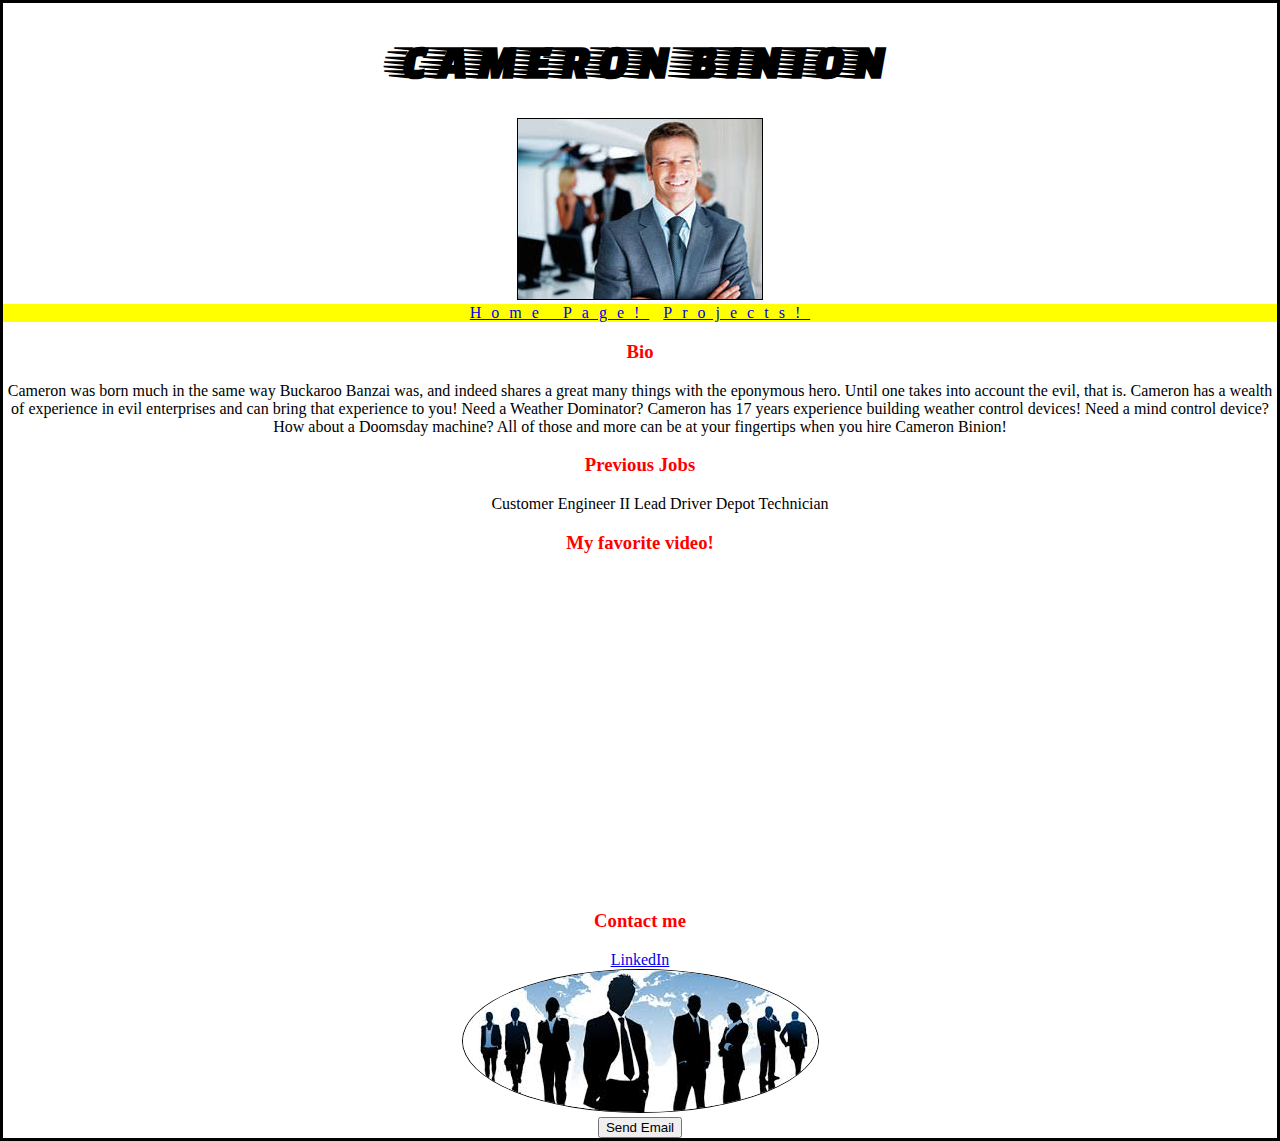
<file: resume_page/index.html>
<!DOCTYPE html>
<html>
<head>
	<title>Resume Home</title>
		<link rel="stylesheet" type="text/css" href="style.css">
		<link href='https://fonts.googleapis.com/css?family=Faster One' rel='stylesheet'>
	<h1>Cameron Binion</h1>
		<img src="Pro_2.jpeg">
	<nav>
		<a href="index.html">Home Page!</a>
		<a href="project.html">Projects!</a>
	</nav>
</head>
<body>
	<h3>Bio</h3>
		<p>Cameron was born much in the same way Buckaroo Banzai was, and indeed shares a great many things with the eponymous hero.  Until one takes into account the evil, that is.  Cameron has a wealth of experience in evil enterprises and can bring that experience to you!  Need a Weather Dominator?  Cameron has 17 years experience building weather control devices!  Need a mind control device?  How about a Doomsday machine?  All of those and more can be at your fingertips when you hire Cameron Binion!
	</p>
	<h3>Previous Jobs</h3>
	<ul>
		Customer Engineer II
		Lead Driver
		Depot Technician
	</ul>
	<h3>My favorite video!</h3>
		<iframe width="560" height="315" src="https://www.youtube.com/embed/8qjiWb1O_L4" frameborder="0" allow="autoplay; encrypted-media" allowfullscreen></iframe>
	<h3>Contact me</h3>
	<table>
		<a href="www.linkedin.com/in/cameron-binion">LinkedIn</a>
	</table>
	
	<img class="image1" src="pro_3.jpeg">
</body>
<footer>
	<form method="post" action="mailto:ctbdevelop@gmail.com" >
		<input type="submit" value="Send Email" /> 
	</form>
</footer>
</html>
</file>
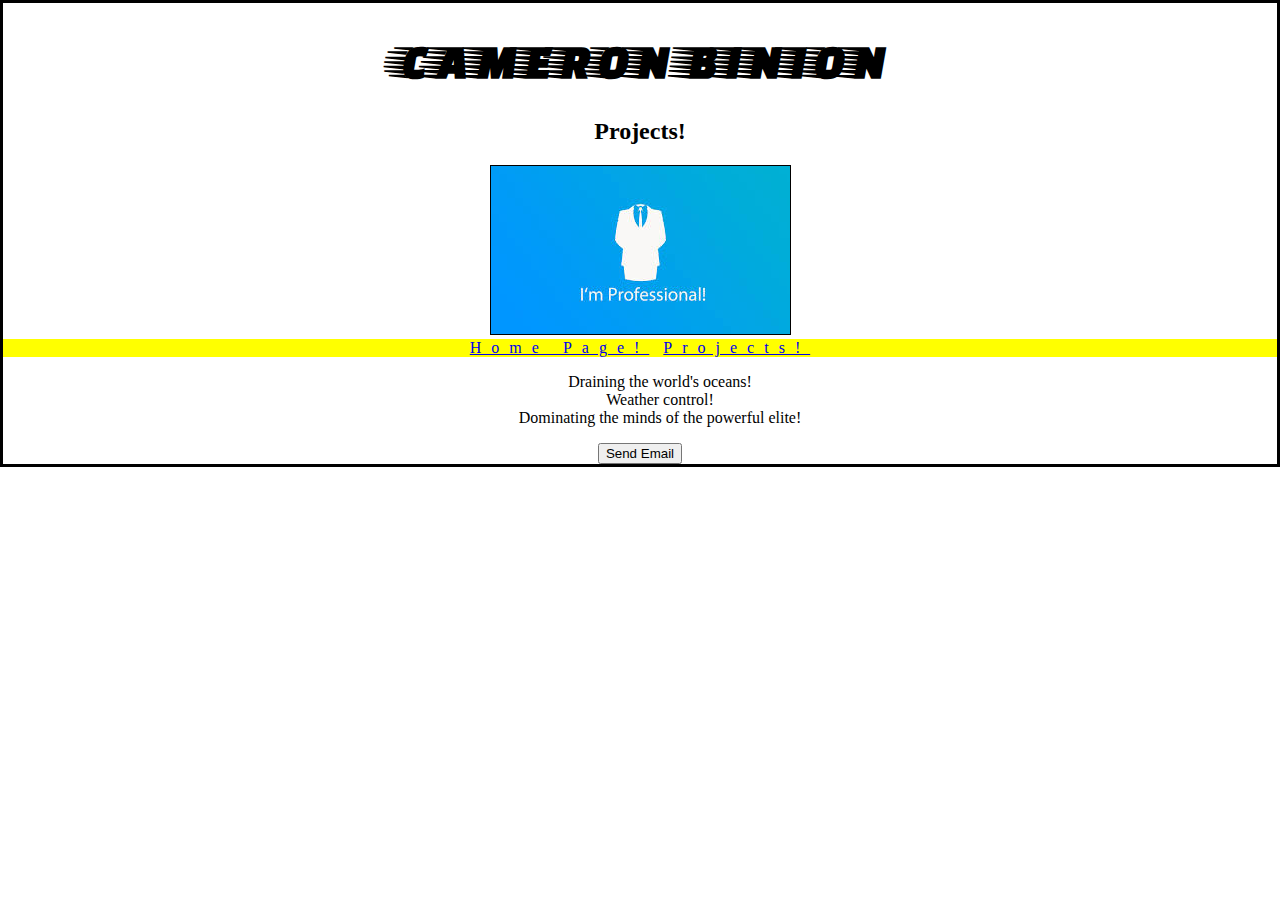
<file: resume_page/project.html>
<!DOCTYPE html>
<html>
<head>
	<title>Projects</title>
	<link rel="stylesheet" type="text/css" href="style.css">
	<link href='https://fonts.googleapis.com/css?family=Faster One' rel='stylesheet'>
	<h1>Cameron Binion</h1>
	<h2>Projects!</h2>
	<img src="pro.jpeg">
	<nav>
		<a href="index.html">Home Page!</a>
		<a href="project.html">Projects!</a>
	</nav>
</head>
<body>
	<ol>
		<li>Draining the world's oceans!
		<li>Weather control!
		<li>Dominating the minds of the powerful elite!
	</ol>

</body>
<footer>
	<form method="post" action="mailto:ctbdevelop@gmail.com" >
		<input type="submit" value="Send Email" /> 
	</form>
</footer>
</html>
</file>
<file: resume_page/style.css>
h1{
	text-align: center;
	font-family: 'Faster One';font-size: 48px;
	text-transform: uppercase;

}
h3 {
	color: red;
}
nav {
	color: black;
	margin: auto;
	background-color: yellow;
	letter-spacing: 10px;
}
ul {
	text-align: center;
}
body {
	text-align: center;
	margin: auto;
	border: solid;
	border-width: 10px, 0px;
}
ol {
	list-style: none;
}
img	{
	border: solid;
	border-width: 1px;
}

p {
	text-align: center;
	margin: auto;
}
.image1 {
	border-radius: 50%;
}
</file>
